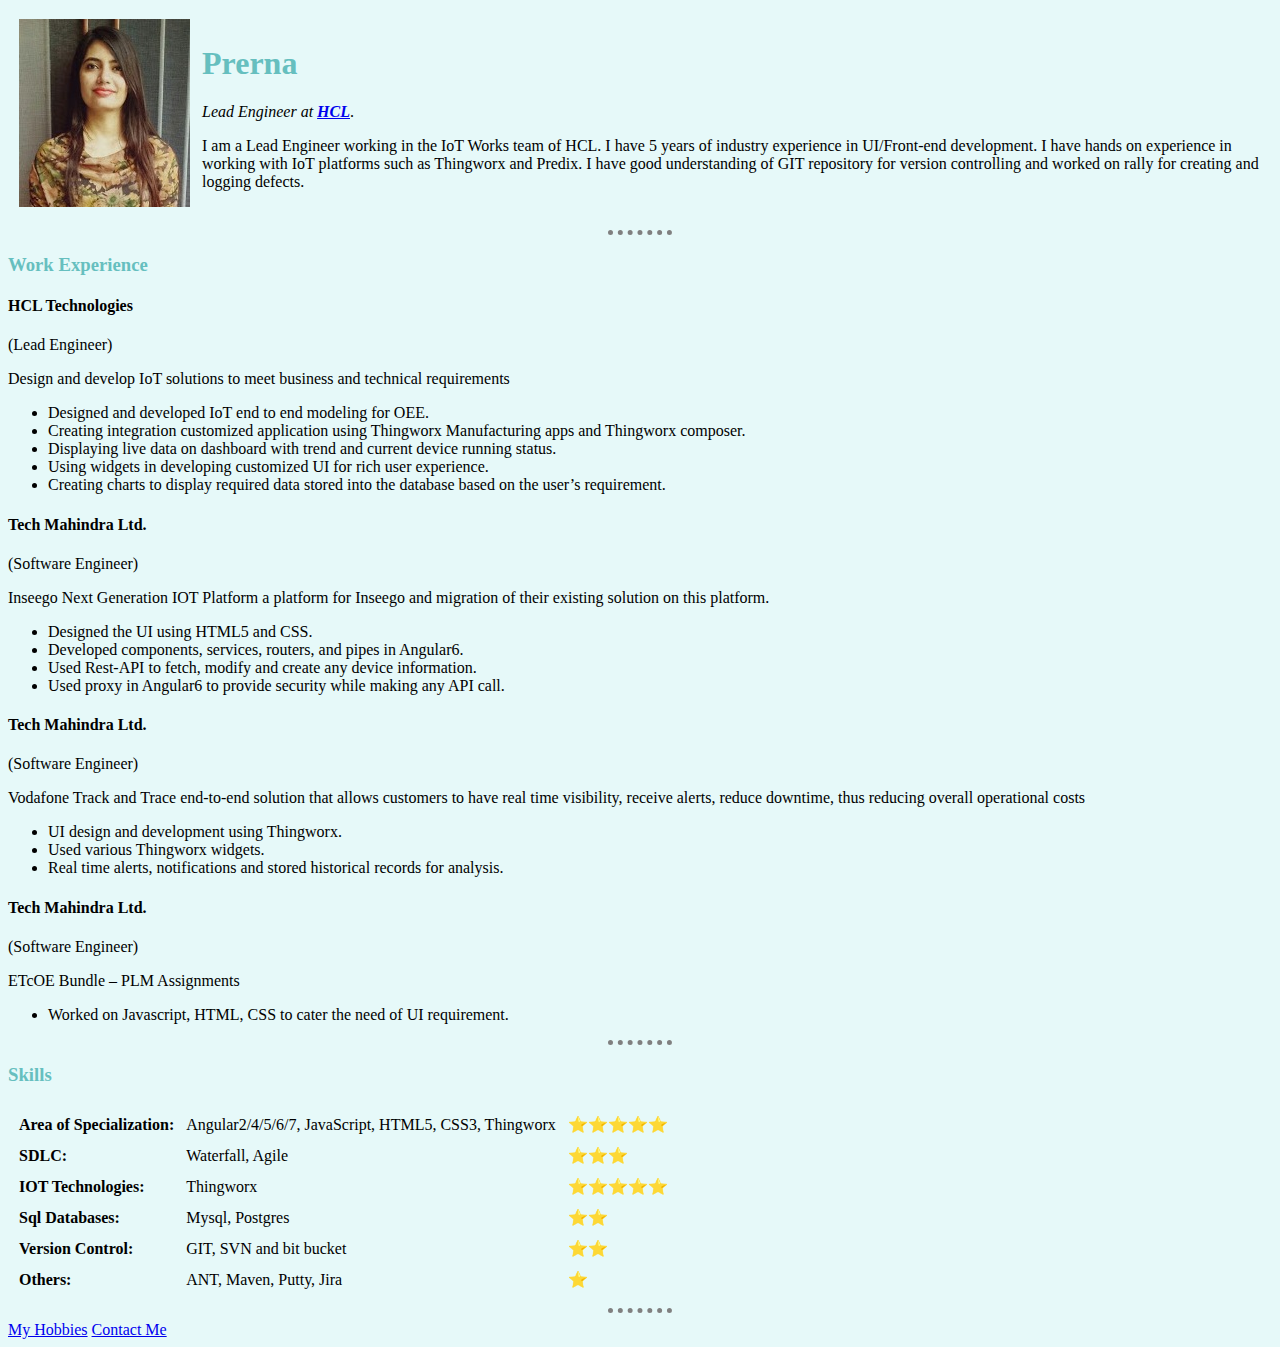
<file: index.html>
<!DOCTYPE html>
<html>
    <head>
      <meta charset="utf-8">
      <title>Prerna's Personal Site</title>
      <link rel="stylesheet" href="styles.css">
    </head>
    <body>
      <table cellspacing="10">
          <tr>
              <td><img src="prerna_img1.jpg" alt="prerna profile picture"></td>
              <td><h1>Prerna</h1>
                <p><em>Lead Engineer at <a href="https://www.hcltech.com/"><strong>HCL</strong></a></em>.</p>
                <p>I am a Lead Engineer working in the IoT Works team of HCL. I have 5 years of industry experience in
                   UI/Front-end development. I have hands on experience in working with IoT platforms such as Thingworx 
                   and Predix. I have good understanding of GIT repository for version controlling and worked on rally for
                   creating and logging defects.</p></td>
          </tr>
      </table>
      <hr>
      <h3>Work Experience</h3>   
      <h4>HCL Technologies</h4>
      <p>(Lead Engineer)</p>
      <p>Design and develop IoT solutions to meet business and technical requirements </p>
      <ul>
          <li>Designed and developed IoT end to end modeling for OEE.</li>
          <li>Creating integration customized application using Thingworx Manufacturing apps and Thingworx composer.</li>
          <li>Displaying live data on dashboard with trend and current device running status.</li>
          <li>Using widgets in developing customized UI for rich user experience.</li>
          <li>Creating charts to display required data stored into the database based on the user’s requirement.</li>
      </ul>

      <h4>Tech Mahindra Ltd.</h4>
      <p>(Software Engineer)</p>
      <p>Inseego Next Generation IOT Platform  a platform for Inseego and migration of their existing solution on
         this platform.</p>
      <ul>
          <li>Designed the UI using HTML5 and CSS.</li>
          <li>Developed components, services, routers, and pipes in Angular6.</li>
          <li>Used Rest-API to fetch, modify and create any device information.</li>
          <li>Used proxy in Angular6 to provide security while making any API call.</li>
      </ul>

      <h4>Tech Mahindra Ltd.</h4>
      <p>(Software Engineer)</p>
      <p>Vodafone Track and Trace end-to-end solution that allows customers to have real time visibility,
        receive alerts, reduce downtime, thus reducing overall operational costs </p>
      <ul>
          <li>UI design and development using Thingworx.</li>
          <li>Used various Thingworx widgets.</li>
          <li>Real time alerts, notifications and stored historical records for analysis.</li>
          </ul>

      <h4>Tech Mahindra Ltd.</h4>
      <p>(Software Engineer)</p>
      <p>ETcOE Bundle – PLM Assignments </p>
      <ul>
          <li>Worked on Javascript, HTML, CSS to cater the need of UI requirement.</li>
     </ul>
     <hr>
     <h3>Skills</h3>
                 <table cellspacing="10">
                     <tr>
                         <td><strong>Area of Specialization:</strong></td>
                         <td>Angular2/4/5/6/7, JavaScript, HTML5, CSS3, Thingworx</td>
                         <td>⭐⭐⭐⭐⭐</td>
                     </tr>
                     <tr>
                            <td><strong>SDLC:</strong></td>
                            <td>Waterfall, Agile</td>
                            <td>⭐⭐⭐</td>
                        </tr>
                        <tr>
                                <td><strong>IOT Technologies:</strong></td>
                                <td>Thingworx</td>
                                <td>⭐⭐⭐⭐⭐</td>
                            </tr>
                            <tr>
                                    <td><strong>Sql Databases:</strong></td>
                                    <td>Mysql, Postgres</td>
                                    <td>⭐⭐</td>
                                </tr>
                                <tr>
                                       <td><strong>Version Control:</strong></td>
                                       <td>GIT, SVN and bit bucket</td>
                                       <td>⭐⭐</td>
                                   </tr>
                                   <tr>
                                           <td><strong>Others:</strong></td>
                                           <td>ANT, Maven, Putty, Jira</td>
                                           <td>⭐</td>
                                       </tr>
                 </table>
 
    <hr>
    <a href="hobbies.html">My Hobbies</a>
    <a href="contact-me.html">Contact Me</a>
    </body>
</html>
</file>
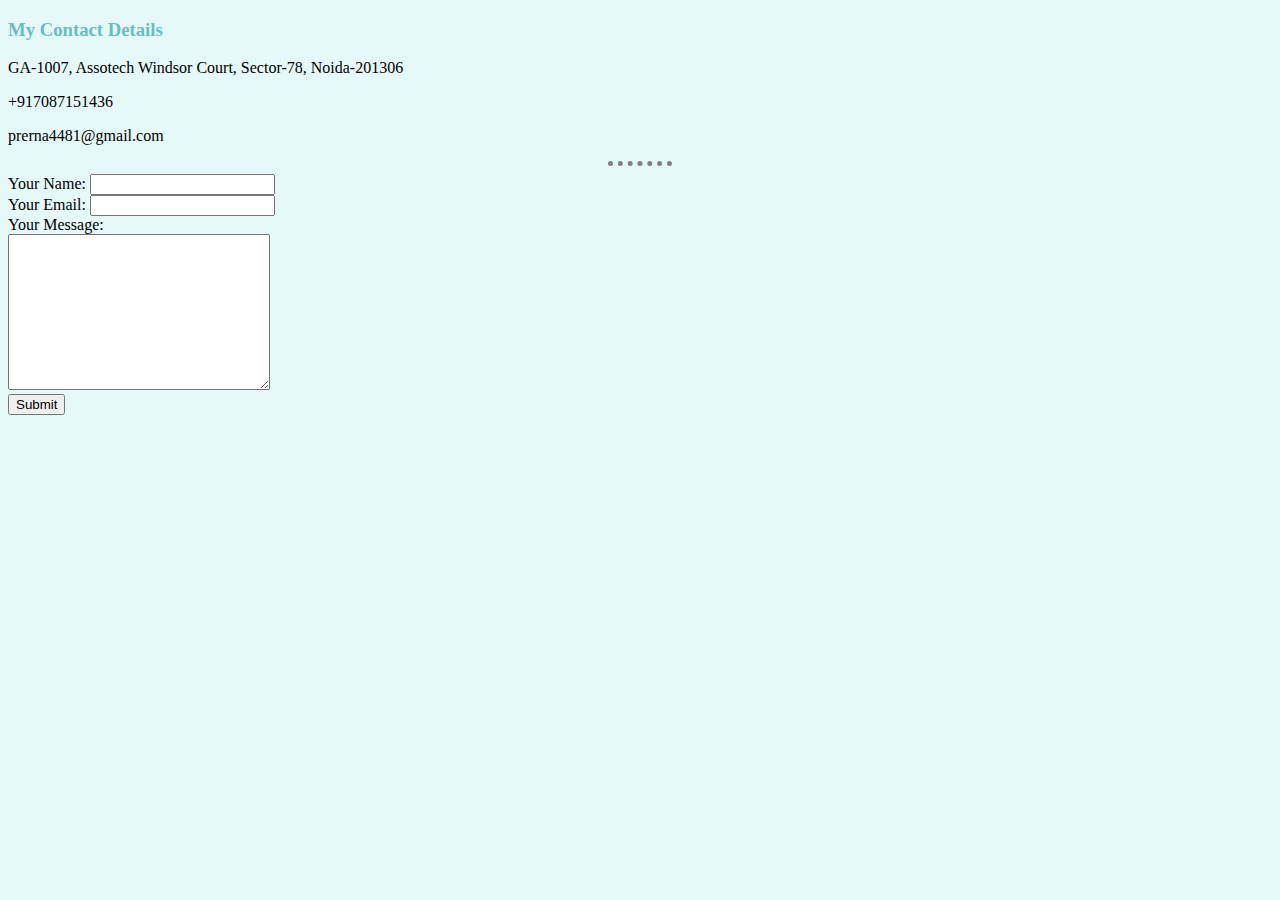
<file: contact-me.html>
<!DOCTYPE html>
<html>
    <head>
        <meta charset="utf-8">
        <title>contact</title>
        <link rel="stylesheet" href="styles.css">
    </head>
    <body>
            <h3>My Contact Details</h3>
            <p>GA-1007, Assotech Windsor Court, Sector-78, Noida-201306</p>
            <p>+917087151436</p>
            <p>prerna4481@gmail.com</p>
            <hr>
            <form action="mailto:prerna4481@gmail.com" method="POST" enctype="text/plain">
              <label>Your Name:</label>
              <input type="text" name="YourName" value=""><br>
              <label>Your Email:</label>
              <input type="email" name="YourEmail" value=""><br>
              <label>Your Message:</label><br>
              <textarea name="YourMessage" rows="10" cols="30"></textarea><br>
              <input type="submit">
            </form>
    </body>
</html>
</file>
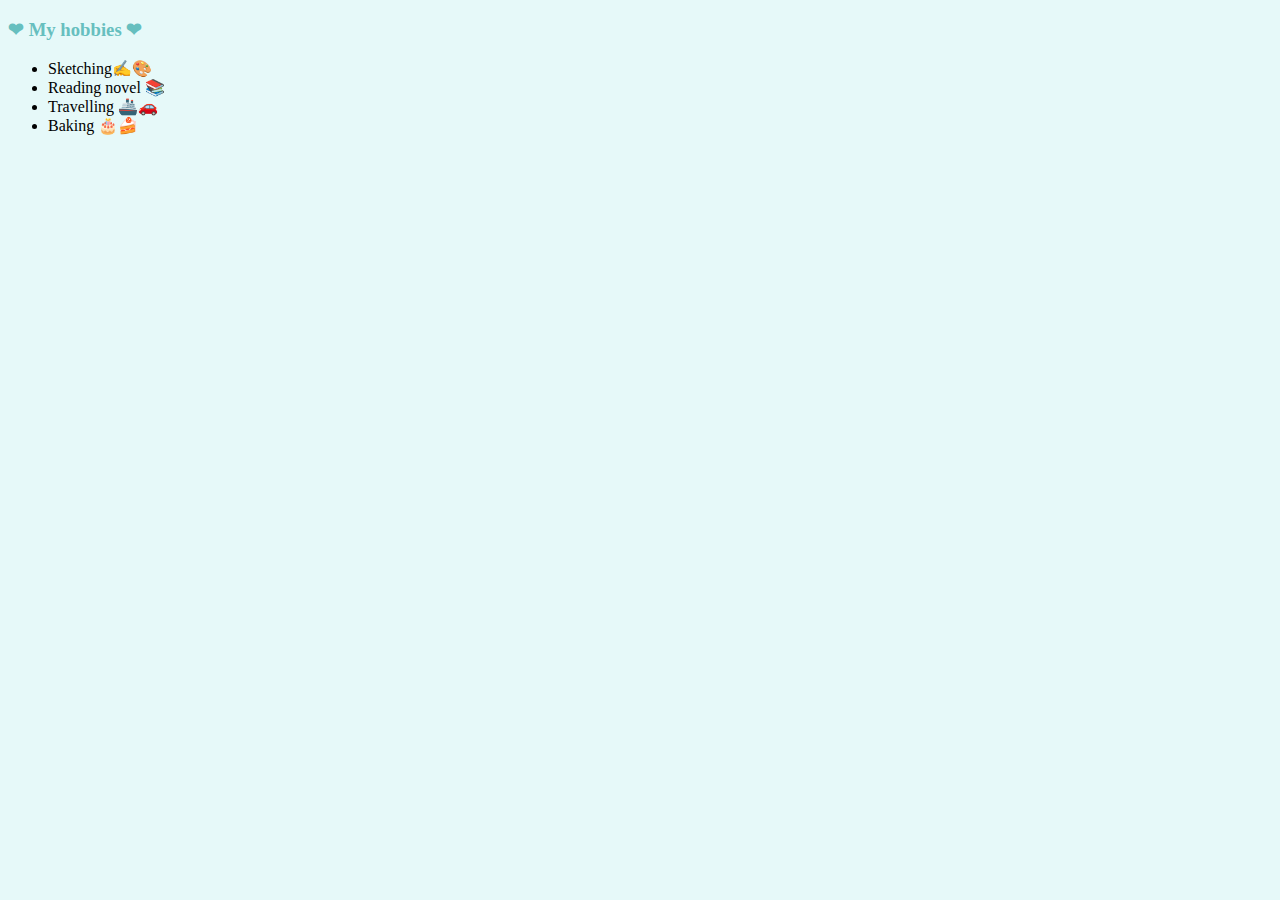
<file: hobbies.html>
<!DOCTYPE html>
<html>
    <head>
        <meta charset="utf-8">
        <title>Hobbies</title>
        <link rel="stylesheet" href="styles.css">
    </head>
    <body>
            <h3>❤ My hobbies ❤</h3>
            <ul>
                <li>Sketching✍🎨</li>
                <li>Reading novel 📚</li>
                <li>Travelling 🚢🚗</li>
                <li>Baking 🎂🍰</li>
            </ul>
    </body>
</html>
</file>
<file: styles.css>
body{
    background-color: #E6F9F9;
}
h1, h3{
    color: #66BFBF
}
hr{
    border-style: none;
    border-top-style: dotted;
    border-color: grey;
    border-width: 5px;
    width: 5%;
}
</file>
